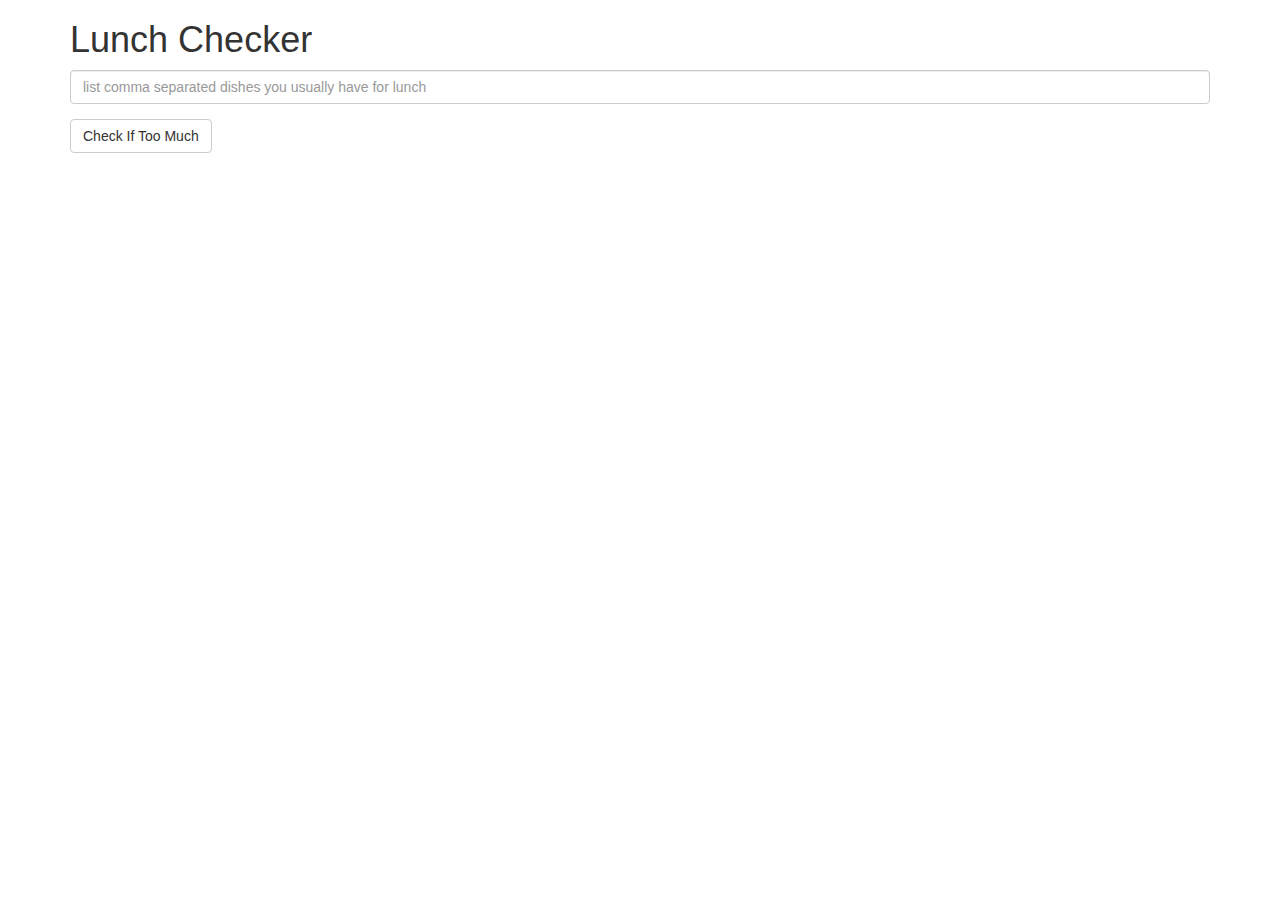
<file: module1-solution/index.html>
<!doctype html>
<html lang="en">
  <head>
    <title>Lunch Checker</title>
    <meta name="viewport" content="width=device-width, initial-scale=1">
    <link rel="stylesheet" href="styles/bootstrap.min.css">
    <style>
      .message { font-size: 1.3em; font-weight: bold; }
    </style>
  </head>
<body ng-app="LunchCheck">
   <div class="container" ng-controller="LunchCheckController">
     <h1>Lunch Checker</h1>

         <div class="form-group">
             <input id="lunch-menu" type="text"
             placeholder="list comma separated dishes you usually have for lunch"
             class="form-control"
             ng-model="lunchListString"
             ng-style="formStyle">
         </div>
         <div class="form-group">
             <button class="btn btn-default" ng-click="doCheckLunch();">Check If Too Much</button>
         </div>
         <div class="form-group message" ng-style="textStyle">
           <!-- Your message can go here. -->
           {{message}}
         </div>
   </div>
   <script src="angular.min.js"></script>
   <script src="app.js"></script>
</body>
</html>
</file>
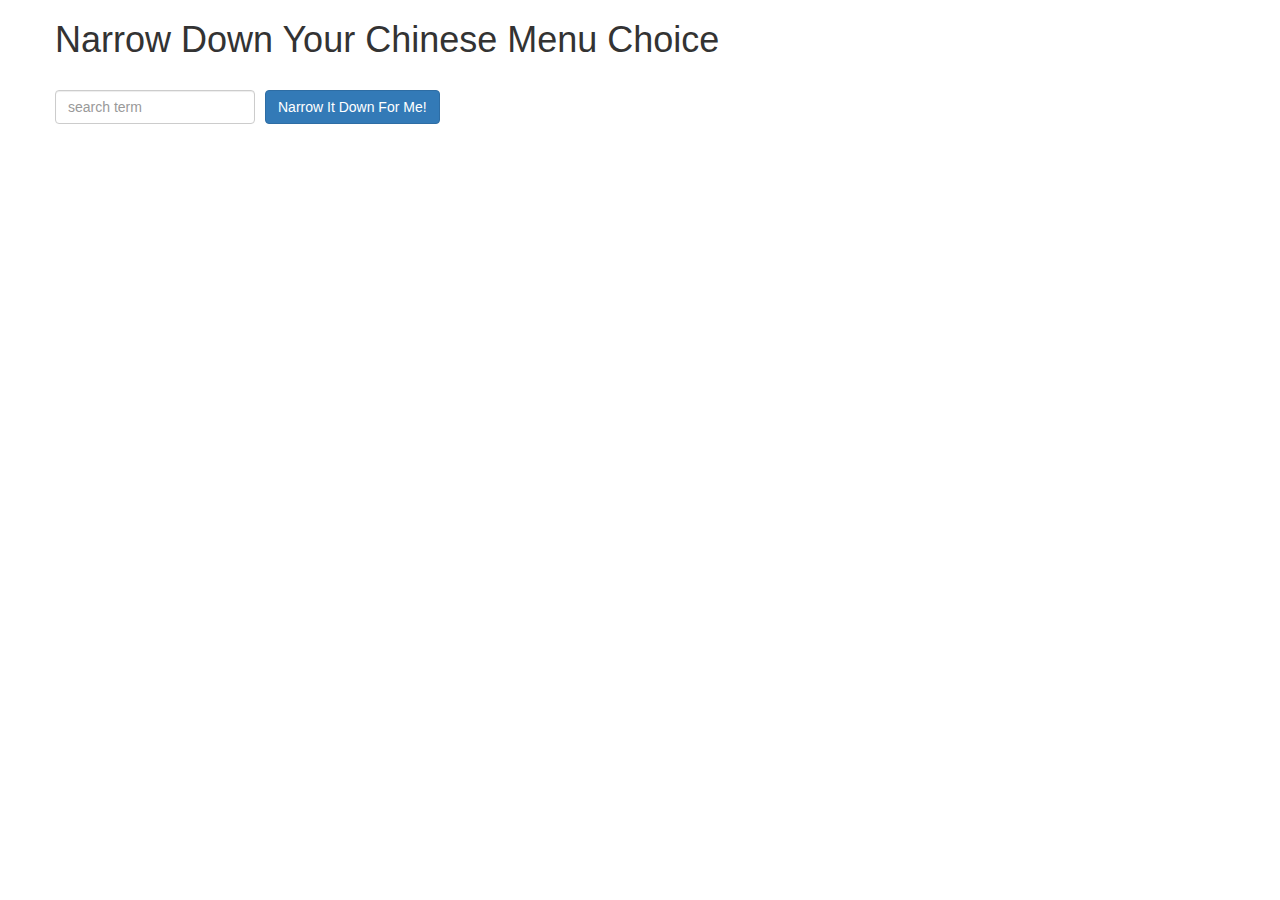
<file: module3-solution/index.html>
<!doctype html>
<html lang="en">
  <head>
    <title>Narrow Down Your Menu Choice</title>
    <meta name="viewport" content="width=device-width, initial-scale=1">
    <link rel="stylesheet" href="styles/bootstrap.min.css">
    <link rel="stylesheet" href="styles/styles.css">
  </head>
<body ng-app="NarrowItDownApp">
   <div class="container" ng-controller="NarrowItDownController as narrowDownCtrl">
     <div class="row">
       <h1>Narrow Down Your Chinese Menu Choice</h1>

       <div class="form-group">
         <input type="text" placeholder="search term" class="form-control" ng-model="narrowDownCtrl.searchTerm">
       </div>
       <div class="form-group narrow-button">
         <button class="btn btn-primary" ng-click="narrowDownCtrl.findItems()">Narrow It Down For Me!</button>
       </div>
    </div>

    <!-- found-items should be implemented as a component -->
    <found-items items="narrowDownCtrl.found"
                 on-remove="narrowDownCtrl.removeItem(index)"
                 on-init="narrowDownCtrl.initialized">
      <span>{{narrowDownCtrl.infoMessage}}<span>
    </found-items>
  </div>
  <script src="angular.min.js"></script>
  <script src="app.js"></script>
</body>
</html>
</file>
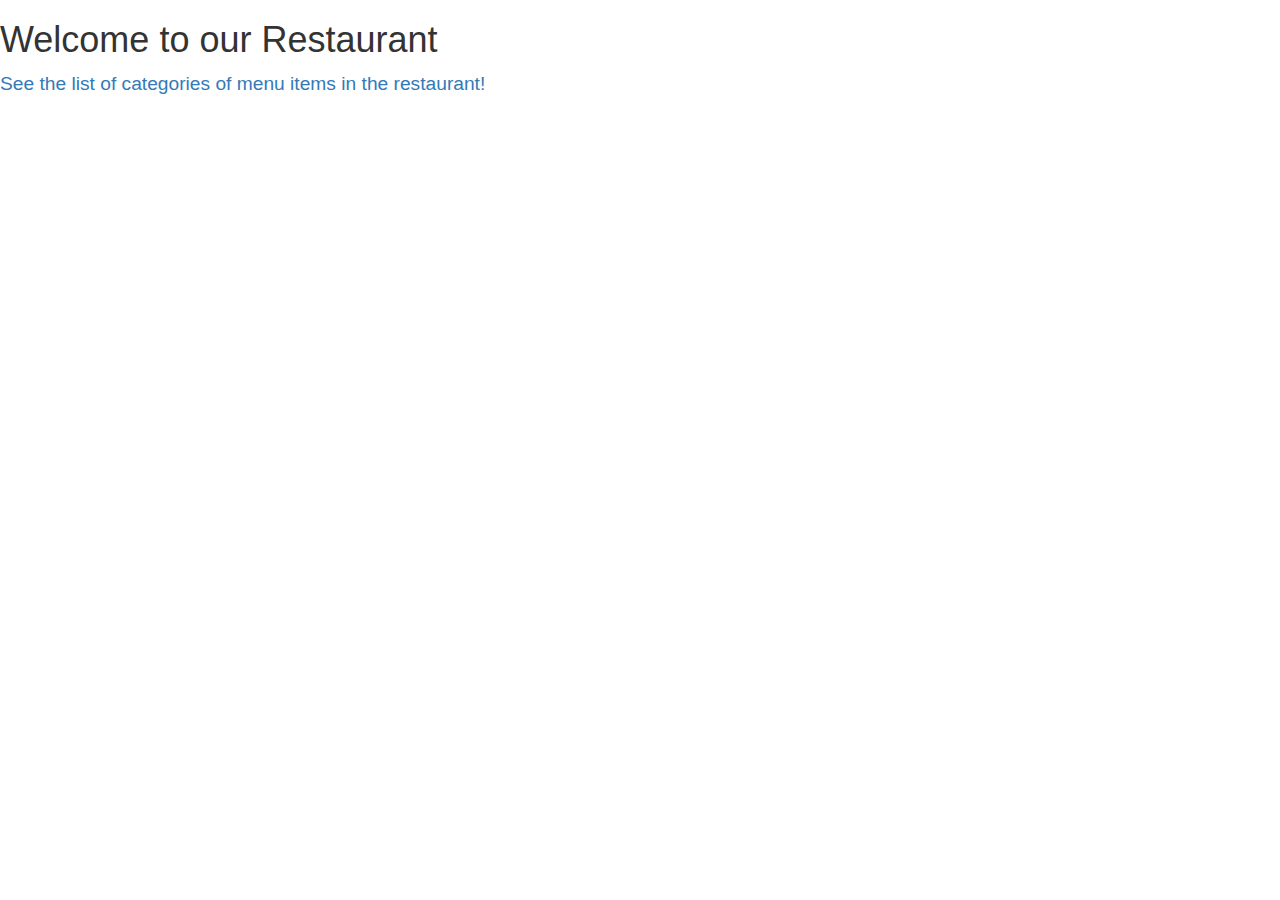
<file: module4-solution/index.html>
<!DOCTYPE html>
<html ng-app='MenuApp'>
  <head>
    <meta charset="utf-8">
    <link rel="stylesheet" href="styles/bootstrap.min.css">
    <link rel="stylesheet" href="styles/styles.css">
    <title>Restaurant Menu App</title>
  </head>
  <body>
    <h1>Welcome to our Restaurant</h1>

    <ui-view></ui-view>

    <!-- Libraries -->
    <script src="lib/angular.min.js"></script>
    <script src="lib/angular-ui-router.min.js"></script>

    <!-- Modules -->
    <script src="src/menuapp.module.js"></script>
    <script src="src/data.module.js"></script>

    <!-- Routes -->
    <script src="src/routes.js"></script>

    <!-- 'Data' module artifacts -->
    <script src="src/categories.component.js"></script>
    <script src="src/categories.controller.js"></script>
    <script src="src/menudata.service.js"></script>
    <script src="src/items.controller.js"></script>
    <script src="src/items.component.js"></script>
  </body>
</html>
</file>
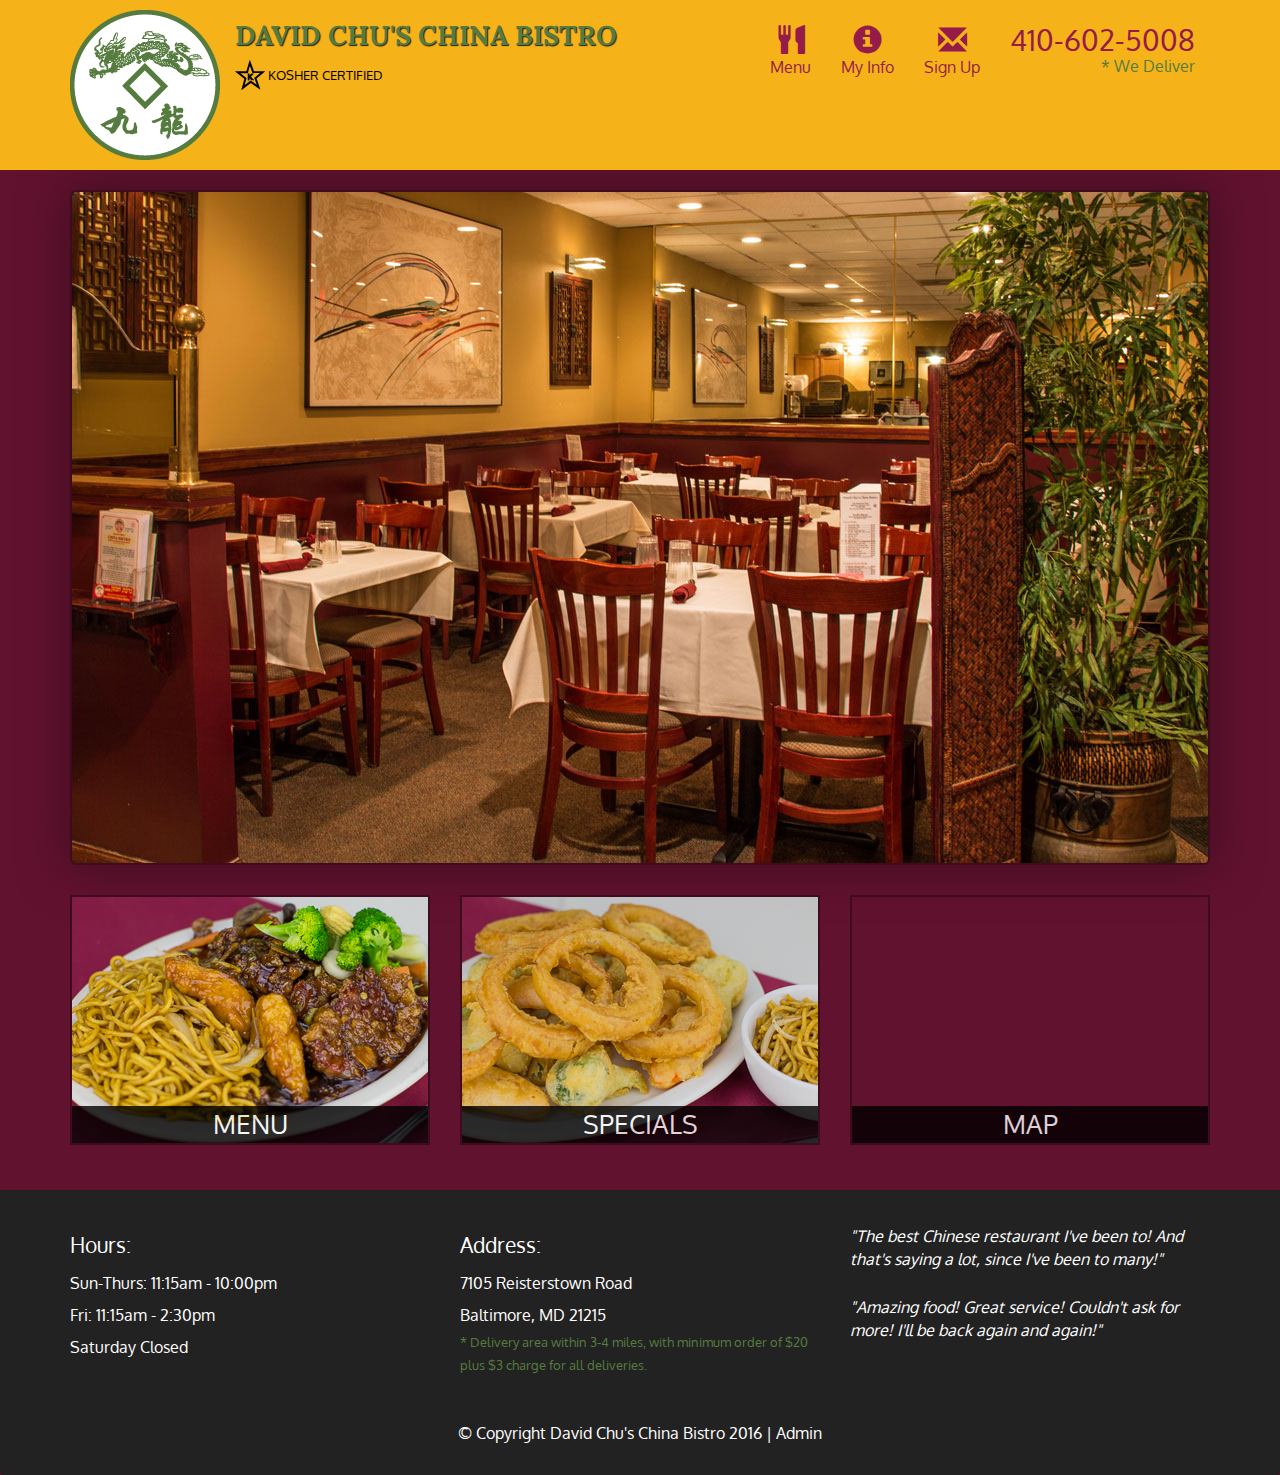
<file: module5-solution/index.html>
<!DOCTYPE html>
<html lang="en">
  <head>
    <meta charset="utf-8">
    <meta http-equiv="X-UA-Compatible" content="IE=edge">
    <meta name="viewport" content="width=device-width, initial-scale=1">
    <title>David Chu's China Bistro</title>
    <link href='https://fonts.googleapis.com/css?family=Oxygen:400,300,700' rel='stylesheet' type='text/css'>
    <link href='https://fonts.googleapis.com/css?family=Lora' rel='stylesheet' type='text/css'>
    <link rel="stylesheet" href="css/bootstrap.min.css">
    <link rel="stylesheet" href="css/restaurant.css">
    <link rel="stylesheet" href="css/common.css">
  </head>
  <body ng-app="restaurant" ng-strict-di>

    <!-- Fixed position loading indicator -->
    <loading class="loading-indicator"></loading>

    <header>
      <nav id="header-nav" class="navbar navbar-default">
        <div class="container">
          <div class="navbar-header">
            <a href="index.html" class="pull-left visible-md visible-lg">
              <div id="logo-img" alt="Logo image"></div>
            </a>

            <div class="navbar-brand">
              <a href="index.html"><h1>David Chu's China Bistro</h1></a>
              <p>
              <img src="images/star-k-logo.png" alt="Kosher certification">
              <span>Kosher Certified</span>
              </p>
            </div>

            <button id="navbarToggle" type="button" class="navbar-toggle collapsed" data-toggle="collapse" data-target="#collapsable-nav" aria-expanded="false">
              <span class="sr-only">Toggle navigation</span>
              <span class="icon-bar"></span>
              <span class="icon-bar"></span>
              <span class="icon-bar"></span>
            </button>
          </div>

          <div id="collapsable-nav" class="collapse navbar-collapse">
            <ul id="nav-list" class="nav navbar-nav navbar-right">
              <li id="navHomeButton" class="visible-xs">
                <a href="index.html">
                  <span class="glyphicon glyphicon-home"></span> Home</a>
              </li>
              <li id="navMenuButton" ui-sref-active="active">
                <a ui-sref="public.menu">
                  <span class="glyphicon glyphicon-cutlery"></span><br class="hidden-xs"> Menu</a>
              </li>
              <li ui-sref="public.myinfo" ui-sref-active="active">
                <a href="#">
                  <span class="glyphicon glyphicon-info-sign"></span><br class="hidden-xs"> My Info</a>
              </li>
              <li ui-sref-active="active">
                <a ui-sref="public.signup">
                  <span class="glyphicon glyphicon-envelope"></span><br class="hidden-xs"> Sign Up</a>
              </li>
              <li id="phone" class="hidden-xs">
                <a href="tel:410-602-5008">
                  <span>410-602-5008</span></a><div>* We Deliver</div>
              </li>
            </ul><!-- #nav-list -->
          </div><!-- .collapse .navbar-collapse -->
        </div><!-- .container -->
      </nav><!-- #header-nav -->
    </header>

    <div id="call-btn" class="visible-xs">
      <a class="btn" href="tel:410-602-5008">
        <span class="glyphicon glyphicon-earphone"></span>
        410-602-5008
      </a>
    </div>
    <div id="xs-deliver" class="text-center visible-xs">* We Deliver</div>

    <ui-view>
      <div class="text-center initial-loading">
        <h2>Loading Site...</h2>
      </div>
    </ui-view>

    <footer class="panel-footer">
      <div class="container">
        <div class="row">
          <section id="hours" class="col-sm-4">
            <span>Hours:</span><br>
            Sun-Thurs: 11:15am - 10:00pm<br>
            Fri: 11:15am - 2:30pm<br>
            Saturday Closed
            <hr class="visible-xs">
          </section>
          <section id="address" class="col-sm-4">
            <span>Address:</span><br>
            7105 Reisterstown Road<br>
            Baltimore, MD 21215
            <p>* Delivery area within 3-4 miles, with minimum order of $20 plus $3 charge for all deliveries.</p>
            <hr class="visible-xs">
          </section>
          <section id="testimonials" class="col-sm-4">
            <p>"The best Chinese restaurant I've been to! And that's saying a lot, since I've been to many!"</p>
            <p>"Amazing food! Great service! Couldn't ask for more! I'll be back again and again!"</p>
          </section>
        </div>
        <div class="text-center">
          &copy; Copyright David Chu's China Bistro 2016 |
          <a ui-sref="admin.auth">Admin</a></div>
      </div>
    </footer>

    <!-- Libs -->
    <script src="lib/jquery-2.1.4.min.js"></script>
    <script src="lib/bootstrap.min.js"></script>
    <script src="lib/angular.min.js"></script>
    <script src="lib/angular-ui-router.min.js"></script>

    <!-- Main Restaurant Module -->
    <script src="src/restaurant.module.js"></script>

    <!-- Common Module -->
    <script src="src/common/common.module.js"></script>
    <script src="src/common/loading/loading.component.js"></script>
    <script src="src/common/loading/loading.interceptor.js"></script>
    <script src="src/common/menu.service.js"></script>
    <script src="src/common/user-item.service.js"></script>

    <!-- Public Module -->
    <script src="src/public/public.module.js"></script>
    <script src="src/public/public.routes.js"></script>
    <script src="src/public/menu/menu.controller.js"></script>
    <script src="src/public/menu-category/menu-category.component.js"></script>
    <script src="src/public/menu-items/menu-items.controller.js"></script>
    <script src="src/public/menu-item/menu-item.component.js"></script>
    <script src="src/public/signup/signup.controller.js"></script>
    <script src="src/public/signup/signup-valid.directive.js"></script>
    <script src="src/public/my-info/myinfo.controller.js"></script>

    <!-- ADMIN SITE -->

    <!--Application files -->

  </body>

</html>
</file>
<file: module3-solution/styles/styles.css>
h1 {
  margin-bottom: 30px;
}
input[type="text"] {
  width: 200px;
  float: left;
}
.narrow-button {
  float: left;
  margin-left: 10px;
}
.loader {
  display: none;
  margin-left: 5px;
  font-size: 10px;
  float: left;
  border-top: 1.1em solid rgba(147, 147, 147, 0.2);
  border-right: 1.1em solid rgba(147, 147, 147, 0.2);
  border-bottom: 1.1em solid rgba(147, 147, 147, 0.2);
  border-left: 1.1em solid #676767;
  -webkit-transform: translateZ(0);
  -ms-transform: translateZ(0);
  transform: translateZ(0);
  -webkit-animation: load8 1.1s infinite linear;
  animation: load8 1.1s infinite linear;
}
.loader,
.loader:after {
  border-radius: 50%;
  width: 3em;
  height: 3em;
}
@-webkit-keyframes load8 {
  0% {
    -webkit-transform: rotate(0deg);
    transform: rotate(0deg);
  }
  100% {
    -webkit-transform: rotate(360deg);
    transform: rotate(360deg);
  }
}
@keyframes load8 {
  0% {
    -webkit-transform: rotate(0deg);
    transform: rotate(0deg);
  }
  100% {
    -webkit-transform: rotate(360deg);
    transform: rotate(360deg);
  }
}
.text-info {
  display: none;
}
</file>
<file: module4-solution/styles/styles.css>
body {
  font-size: 1.2em;
}

li[ui-sref]:hover {
  cursor: pointer;
  background-color: #eeeeee;
  font-weight: bold;
  border: solid black 2px;
}

.viewlink {
  font-size: 1.6em;
}
</file>
<file: module5-solution/css/restaurant.css>
body {
  font-size: 16px;
  color: #fff;
  background-color: #61122f;
  font-family: 'Oxygen', sans-serif;
}

.initial-loading {
  margin-top: 60px;
}

/** HEADER **/
#header-nav {
  background-color: #f6b319;
  border-radius: 0;
  border: 0;
}

#logo-img {
  background: url('../images/restaurant-logo_large.png') no-repeat;
  width: 150px;
  height: 150px;
  margin: 10px 15px 10px 0;
}

.navbar-brand {
  padding-top: 25px;
}
.navbar-brand h1 { /* Restaurant name */
  font-family: 'Lora', serif;
  color: #557c3e;
  font-size: 1.5em;
  text-transform: uppercase;
  font-weight: bold;
  text-shadow: 1px 1px 1px #222;
  margin-top: 0;
  margin-bottom: 0;
  line-height: .75;
}
.navbar-brand a:hover, .navbar-brand a:focus {
  text-decoration: none;
}
.navbar-brand p { /* Kosher cert */
  color: #000;
  text-transform: uppercase;
  font-size: .7em;
  margin-top: 15px;
}
.navbar-brand p span { /* Star-K */
  vertical-align: middle;
}

#nav-list {
  margin-top: 10px;
}
#nav-list a {
  color: #951C49;
  text-align: center;
}
#nav-list a:hover {
  background: #E7E7E7;
}
#nav-list a span {
  font-size: 1.8em;
}

#phone {
  margin-top: 5px;
}
#phone a { /* Phone number */
  text-align: right;
  padding-bottom: 0;
}
#phone div { /* We Deliver */
  color: #557c3e;
  text-align: right;
  padding-right: 15px;
}

.navbar-header button.navbar-toggle, .navbar-header .icon-bar {
  border: 1px solid #61122f;
}
.navbar-header button.navbar-toggle {
  clear: both;
  margin-top: -30px;
}
/* END HEADER */

/* FOOTER */
.panel-footer {
  margin-top: 30px;
  padding-top: 35px;
  padding-bottom: 30px;
  background-color: #222;
  border-top: 0;
}
.panel-footer div.row {
  margin-bottom: 35px;
}
#hours, #address {
  line-height: 2;
}
#hours > span, #address > span {
  font-size: 1.3em;
}
#address p {
  color: #557c3e;
  font-size: .8em;
  line-height: 1.8;
}
#testimonials {
  font-style: italic;
}
#testimonials p:nth-child(2) {
  margin-top: 25px;
}
a[ui-sref="admin.auth"] {
  color: #fff;
}
/* END FOOTER */

/********** Medium devices only **********/
@media (min-width: 992px) and (max-width: 1199px) {
  /* Header */
  #logo-img {
    background: url('../images/restaurant-logo_medium.png') no-repeat;
    width: 100px;
    height: 100px;
    margin: 5px 5px 5px 0;
  }
  /* End Header */
}


/********** Extra small devices only **********/
@media (max-width: 767px) {
  /* Header */
  .navbar-brand {
    padding-top: 10px;
    height: 80px;
  }
  .navbar-brand h1 { /* Restaurant name */
    padding-top: 10px;
    font-size: 5vw; /* 1vw = 1% of viewport width */
  }
  .navbar-brand p { /* Kosher cert */
    font-size: .6em;
    margin-top: 12px;
  }
  .navbar-brand p img { /* Star-K */
    height: 20px;
  }

  #collapsable-nav a { /* Collapsed nav menu text */
    font-size: 1.2em;
  }
  #collapsable-nav a span { /* Collapsed nav menu glyph */
    font-size: 1em;
    margin-right: 5px;
  }

  #call-btn > a {
    font-size: 1.5em;
    display: block;
    margin: 0 20px;
    padding: 10px;
    border: 2px solid #fff;
    background-color: #f6b319;
    color: #951c49;
  }
  #xs-deliver {
    margin-top: 5px;
    font-size: .7em;
    letter-spacing: .1em;
    text-transform: uppercase;
  }
  /* End Header */

  /* Footer */
  .panel-footer section {
    margin-bottom: 30px;
    text-align: center;
  }
  .panel-footer section:nth-child(3) {
    margin-bottom: 0; /* margin already exists on the whole row */
  }
  .panel-footer section hr {
    width: 50%;
  }
  /* End Footer */
}


/********** Super extra small devices Only :-) (e.g., iPhone 4) **********/
@media (max-width: 479px) {
  /* Header */
  .navbar-brand h1 { /* Restaurant name */
    padding-top: 5px;
    font-size: 6vw;
  }
  /* End Header */
}
</file>
<file: module5-solution/css/common.css>
.loading-indicator {
    display: block;
    width: 70px;
    position: fixed;
    left: 0;
    right: 0;
    margin: 0 auto;
    top: 40%;
    z-index: 100;
    background-color: #FFF;
}

.loading-indicator img {
    width: 70px;
    background-color: #FFF;
}

.ui-view-placeholder {
    margin-top: 60px;
}
</file>
